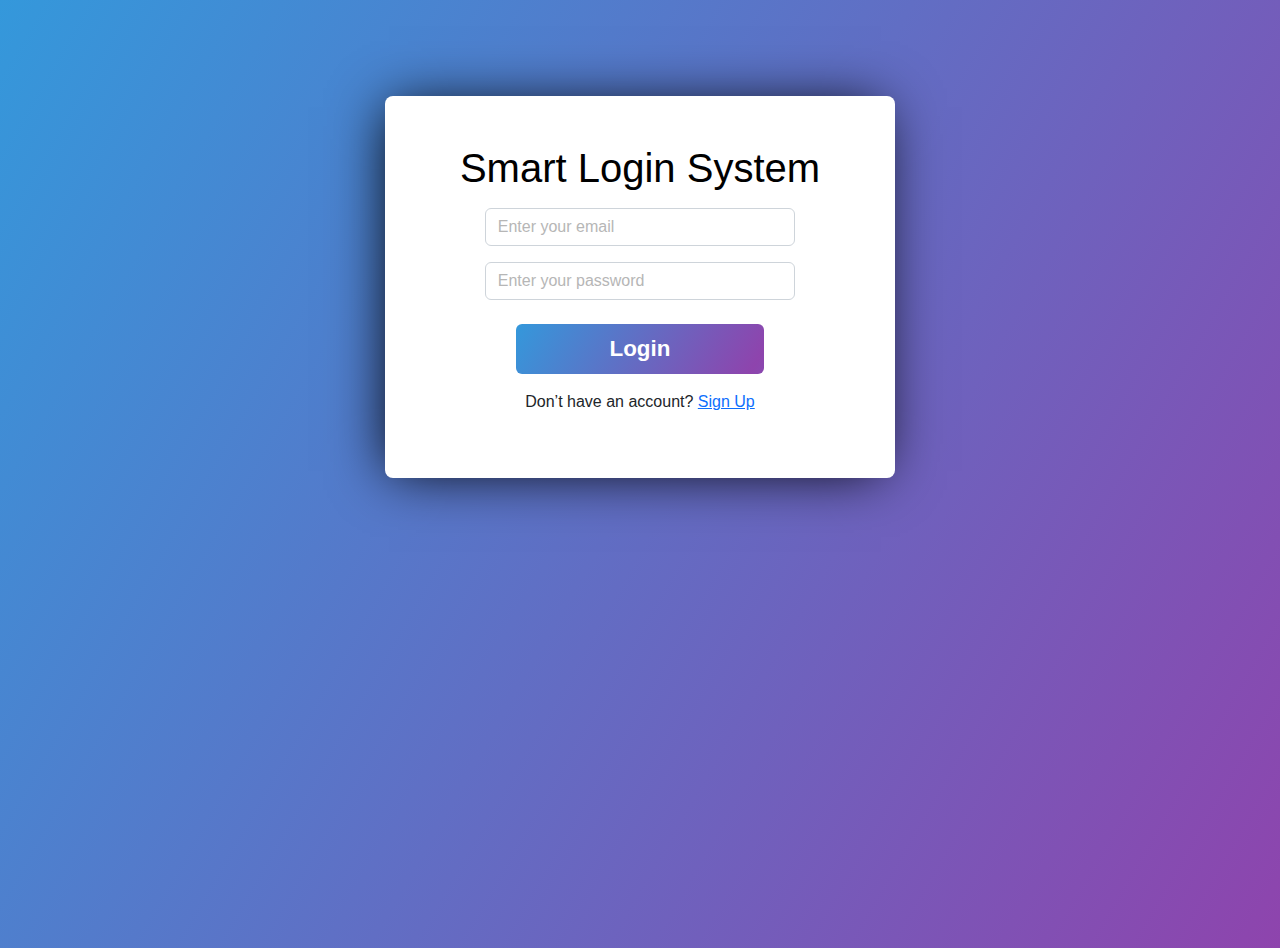
<file: index.html>
<!DOCTYPE html>
<html lang="en">

<head>
    <meta charset="UTF-8">
    <meta http-equiv="X-UA-Compatible" content="IE=edge">
    <meta name="viewport" content="width=device-width, initial-scale=1.0">
    <link rel="stylesheet" href="css/all.min.css">
    <link rel="stylesheet" href="css/bootstrap.min.css">
    <link rel="stylesheet" href="css/style.css">
    <title>Document</title>
</head>

<body>

    <div class="container my-5 text-center p-5 ">
        <div class="row justify-content-center align-items-center">
            <div class=" col-md-6 ">
                <div class="group m-auto  p-5 ">
                    <h1>Smart Login System</h1>

                    <input id="signinEmail" class="form-control my-3 w-75 mx-auto " placeholder="Enter your email"
                        type="text">
                    <input id="signinPassword" class="form-control mt3  mb-4 w-75 mx-auto" placeholder="Enter your password"
                        type="password">
                    <p id="incorrect"></p>

                    <button onclick="login()" class="logbtn fw-bold   text-decoration-none ">Login</button>
                    <p class="mt-3">Don’t have an account? <a class="text-link" href="signup.html">Sign Up</a></p>
                </div>
            </div>
        </div>
    </div>


    <script src="js/bootstrap.bundle.min.js">
    </script>

    <script src="js/mine.js">
    </script>

</body>

</html>
</file>
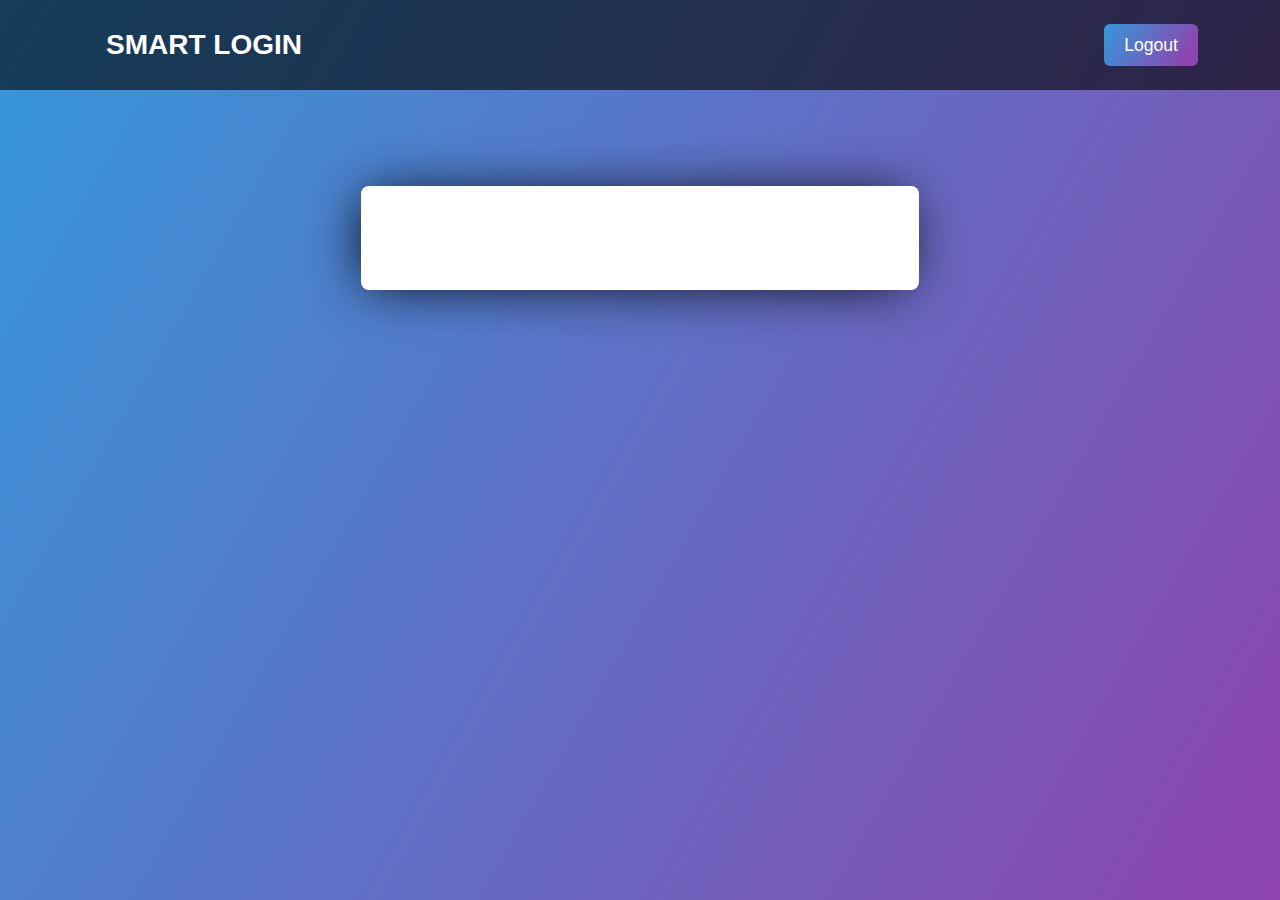
<file: control.html>
<!DOCTYPE html>
<html lang="en">

<head>
    <meta charset="UTF-8">
    <meta http-equiv="X-UA-Compatible" content="IE=edge">
    <meta name="viewport" content="width=device-width, initial-scale=1.0">
    <link rel="stylesheet" href="css/all.min.css">
    <link rel="stylesheet" href="css/bootstrap.min.css">
    <link rel="stylesheet" href="css/style.css">
    <title>Document</title>
</head>

<body>

    <nav class="navbar navbar-expand-lg  ">
        <div class="container ">
            <a class="navbar-brand text-white fw-bold fs-3 ms-4" href="#">SMART LOGIN</a>
                <ul class="navbar-nav ms-auto my-3">
                    <li class="nav-item ">
                        <a onclick="logout()" class="nav-link p-2 me-4 text-white" href="index.html">Logout</a>
                    </li>
                </ul>
        </div>
    </nav>

    <div class="container my-5 text-center h-100 d-flex align-items-center ">
        <div class="group m-auto w-50 p-5 mt-5">
            <h1 id="username" class="text-black text-center "></h1>
        </div>
    </div>

    <script src="js/bootstrap.bundle.min.js">
    </script>

    <script src="js/mine.js">
    </script>

</body>

</html>
</file>
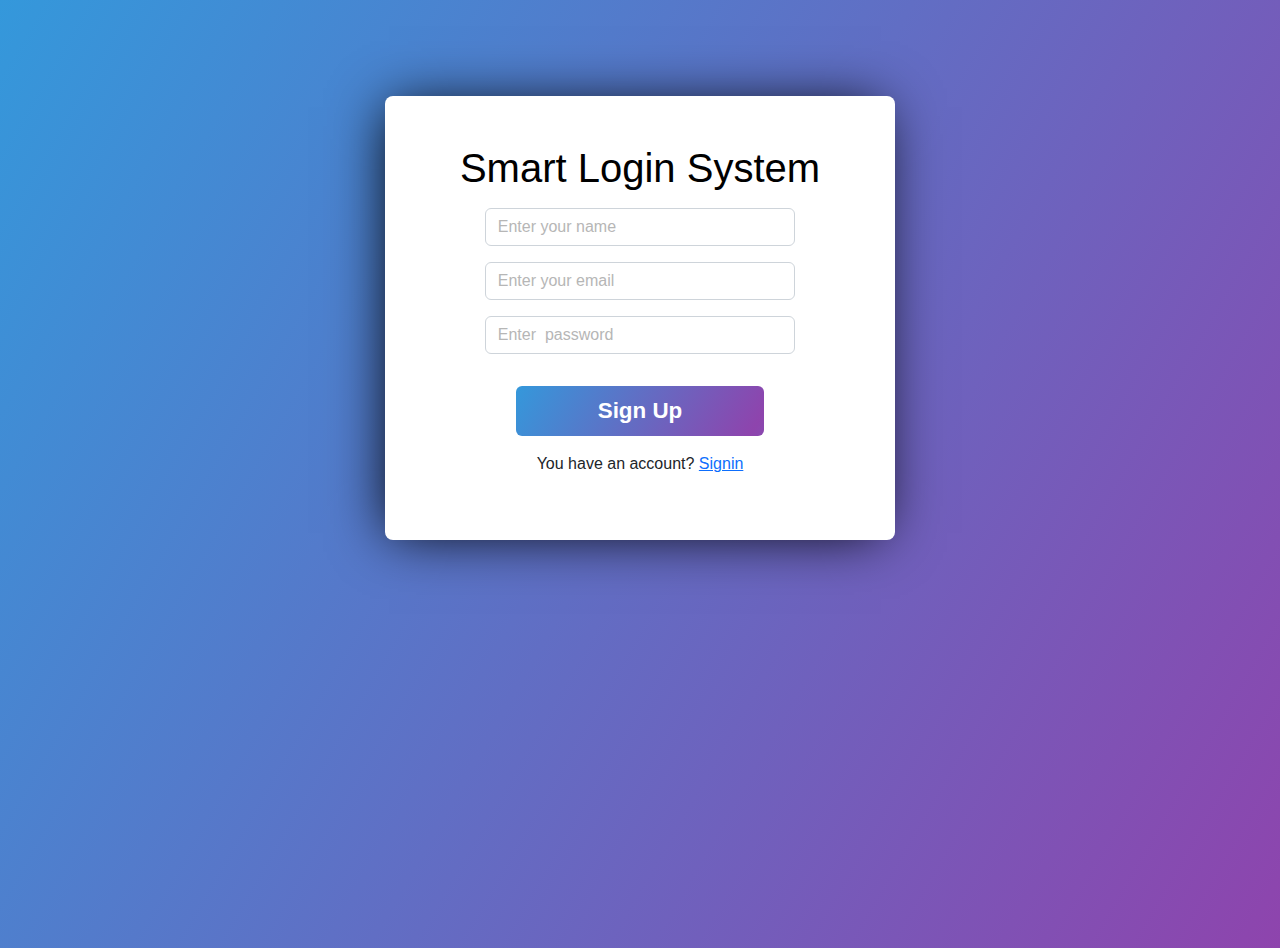
<file: signup.html>
<!DOCTYPE html>
<html lang="en">

<head>
    <meta charset="UTF-8">
    <meta http-equiv="X-UA-Compatible" content="IE=edge">
    <meta name="viewport" content="width=device-width, initial-scale=1.0">
    <link rel="stylesheet" href="css/all.min.css">
    <link rel="stylesheet" href="css/bootstrap.min.css">
    <link rel="stylesheet" href="css/style.css">
    <title>Document</title>
</head>

<body>

    <div class="container my-5 text-center p-5 ">
        <div class="row justify-content-center align-items-center">
            <div class=" col-md-6 ">
                <div class="group m-auto  p-5">
                    <h1>Smart Login System</h1>
                    <input id="signupN" class="form-control my-3 w-75 mx-auto" placeholder="Enter your name"
                        type="text">
                    <input id="signupE" class="form-control my-3 w-75 mx-auto" placeholder="Enter your email"
                        type="email">

                    <input id="signupP" class="form-control my-3 w-75 mx-auto" placeholder="Enter  password"
                        type="password">
                    <p id="exist"></p>

                    <button id="signUp" onclick="signUp() " class="logbtn fw-bold my-3">Sign Up</button>
                    <p class="">You have an account? <a class="text-link" href="index.html">Signin</a></p>
                </div>
            </div>
        </div>
    </div>


    <script src="js/bootstrap.bundle.min.js">
    </script>

    <script src="js/mine.js">
    </script>

</body>

</html>
</file>
<file: css/style.css>
* {
    margin: 0;
    padding: 0;
    text-decoration: none;
}

body {
    min-height: 100vh;
    background-image: linear-gradient(120deg, #3498db, #8e44ad);
    font-family: 'Titillium Web', sans-serif;
    overflow-y: hidden;
}

.navbar{
    background-color: rgba(0, 0, 0, .6);
}


h1 {
    color: #000000;
}

.group {
    border-radius: 8px;
    background-color: #fff;
    box-shadow: -5px 2px 54px -9px rgba(0, 0, 0, 1);
}

input,
textarea {
    background-color: transparent !important;
    color: #000000 !important;
}

input::placeholder,
textarea::placeholder {
    color: rgb(182, 182, 182) !important;
}

input:focus,
textarea:focus {
    box-shadow: 0 0 0 0 transparent !important;
}

.logbtn {

    width: 60%;
    font-size: 1.4rem;
    height: 50px;
    border: none;
    border-radius: 6px;
    background: linear-gradient(120deg, #3498db, #8e44ad, #3498db);
    background-size: 200%;
    color: #fff;
    cursor: pointer;
    transition: .5s;
}

.logbtn:hover {
    background-position: right;
    color: #fff;
}

.nav-link{
    font-size: 1.1rem;
    text-align: center;
    width: 100%;
    border: none;
    border-radius: 6px;
    background: linear-gradient(120deg, #3498db, #8e44ad, #3498db);
    background-size: 200%;
    color: #fff;
    cursor: pointer;
    transition: .5s;
}
.nav-link:hover{
    background-position: right;
}
</file>
